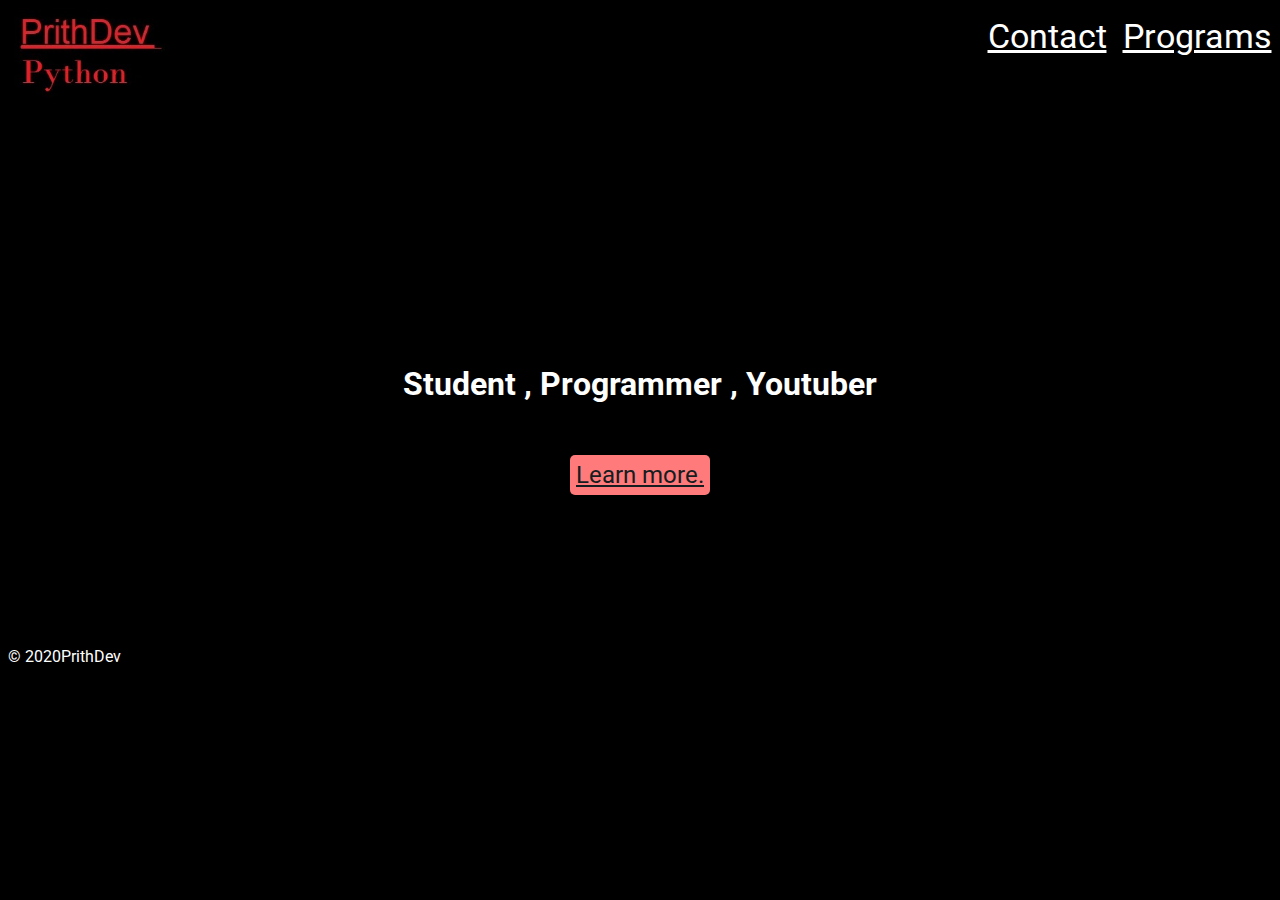
<file: index.html>
<!DOCTYPE html>
<html>
    <link rel="stylesheet" href="style1.css">
    <head>
         <link rel="preconnect" href="https://fonts.gstatic.com">
         <link href="https://fonts.googleapis.com/css2?family=Roboto:wght@500&display=swap" rel="stylesheet">
         <meta charset="UTF-8">
         <meta name="viewport" content="width=device-width, initial-scale=1.0">
        <meta http-equiv="X-UA-Compatible" content="ie=edge">
        <title>PrithDev</title>
    </head>
    <body>
        
        <Div class="menusec">
            <img src="2.jpg" class="menubar1" height="100" >
             <a class="menubar" href="Programs.html">Programs</a>
             <a class="menubar" href="contact.html">Contact</a>
            </nav>
            </section>
           
        </Div><br>
        <br>
        <br>
        <br>
        <br>
        <br>
        <br>
        <br>
        <br>
        <br>
        <br>
        <br>
      <div class="name">
     <center><h1 >Student , Programmer , Youtuber</h1>
     <a class="mybutton" href="middle.html" >Learn more.</a></center>
     </div>
    </body>
    <br>
    <br>
    <br>
    <br>
    <br>
    <br>
    <br>
    <br>
    <footer>&copy; 2020PrithDev</footer>
</html>
</file>
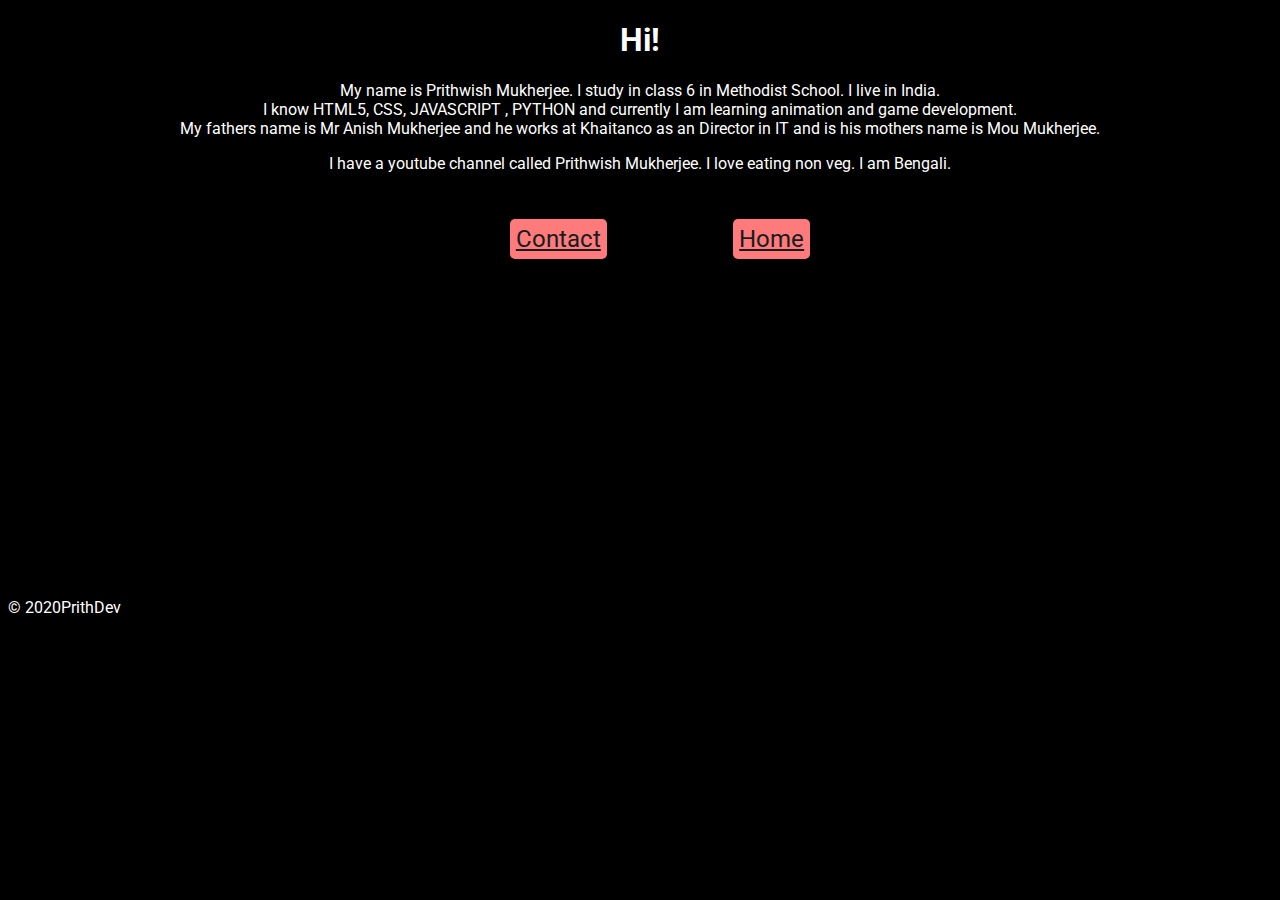
<file: middle.html>
<!DOCTYPE html>
<html>
    <link rel="stylesheet" href="style1.css">
    <head>
         <link rel="preconnect" href="https://fonts.gstatic.com">
        <link href="https://fonts.googleapis.com/css2?family=Roboto:wght@500&display=swap" rel="stylesheet">
        <title>PrithDev</title>
    </head>
    <body>
            <center><h1>Hi!</h1></center>
            
           <center>
                My name is Prithwish Mukherjee. I study in class 6 in Methodist School. I live in India.<br>
                I know  HTML5, CSS, JAVASCRIPT , PYTHON and currently I am learning animation and game development.<br>
                My fathers name is Mr Anish Mukherjee and he works at Khaitanco as an Director in IT and is his mothers name is Mou Mukherjee.</p>
                I have a youtube channel called Prithwish Mukherjee. I love eating non veg. I am Bengali.<br>
           </center>
           <center>
                <ul >
                <a class="mybutton" href="contact.html">Contact</a>
                <a class="mybutton" href="index.html">Home</a>
            </ul></center>
        </section>    
    </body>
     <br>
     <br>
     <br>
     <br>
     <br>
     <br>
     <br>
     <br>
     <br>
     <br>
     <br>
     <br>
     <br>
     <br>
     <br>
     <br>
     <br>
    <footer>&copy; 2020PrithDev</footer>
</html>
</file>
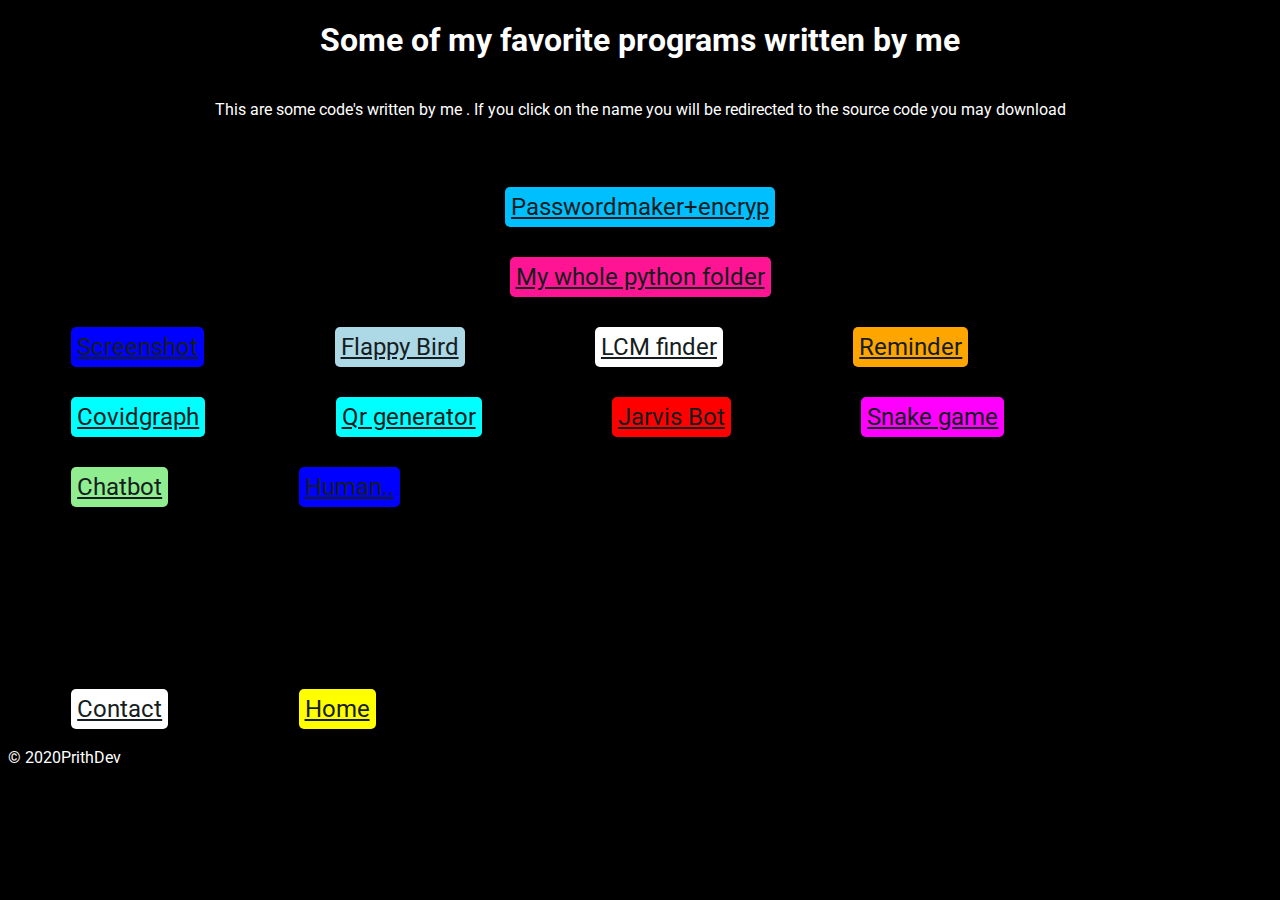
<file: Programs.html>
<!DOCTYPE html>
<html>
    <link rel="stylesheet" href="style1.css">
    <head>
         <link rel="preconnect" href="https://fonts.gstatic.com">
        <link href="https://fonts.googleapis.com/css2?family=Roboto:wght@500&display=swap" rel="stylesheet">
        <title>PrithDev</title>
    </head>
    <body>

        <center><h1>Some of my favorite programs written by me</h1><br></center>
        <center>This are some code's written by me . If you click on the name you will be redirected to the source code you may download<br>
        </center>
        <br>
        <br>
       <center><a  href="https://drive.google.com/file/d/1h4nzcFgVo8ZnAidcMs8A-cQoZpN93X0R/view?usp=sharing" class="mybuttony">Passwordmaker+encryp</a></center>      
     <center><a href="https://drive.google.com/drive/folders/1IRrNgn76iyeOofoTvEIxTz14iE_7cgX7?usp=sharing" class="mybuttonz">My whole python folder</a></center>
     <a href="https://drive.google.com/file/d/1DVzlMY01MmdqjuLqEoo4w0dNhPFs6-5s/view?usp=sharing" class="mybuttono">Screenshot</a>
     <a href="https://drive.google.com/file/d/1DKw3TNDRzIeKhzEpvHTJuvep-AQC8mkx/view?usp=sharing" class="mybuttona">Flappy Bird</a>
       <a href="https://drive.google.com/file/d/15iWKvuOCc7TuWGebTteDMkB2Ikq_6LJg/view?usp=sharing" class="mybuttonb">LCM finder</a>
       <a href="https://drive.google.com/file/d/1CaTGhagCM15yA1DA2LX_Ksydf6s8kdwm/view?usp=sharing" class="mybuttonc">Reminder</a>
       <a href="https://colab.research.google.com/drive/17c-4oMiW7MR7bmhWbONbscincTSGey-L?usp=sharing" class="mybuttond">Covidgraph</a>
       <a   href="https://drive.google.com/file/d/1h4nzcFgVo8ZnAidcMs8A-cQoZpN93X0R/view?usp=sharing" class="mybuttone"> Qr generator </a> 
       <a  href="https://drive.google.com/file/d/1sG1ISDm4XhPcg29YYiQ2bD7Y-bpciiW6/view?usp=sharing" class="mybuttonf">Jarvis Bot</a>
       <a href="https://drive.google.com/file/d/1DKw3TNDRzIeKhzEpvHTJuvep-AQC8mkx/view?usp=sharing" class="mybuttong">Snake game</a>
       <a href="https://drive.google.com/file/d/1QrE6gPRrvONbu9mHsTGIMt2vToFb-bYw/view?usp=sharing" class="mybuttonh">Chatbot</a>
       <a href="https://drive.google.com/drive/folders/1tl3fgj5e0Mh3vKp3x6wCcM9pEH8Zi9IM?usp=sharing" class="mybuttoni">Human..</a>
      <br>
      <br>
      <br>
      <br>
      <br>
      <br>
      <br>                 
      <br>
      <br>
    </body>
    <a class="mybutton5" href="contact.html">Contact</a>        
    <a class="mybutton6" href="index.html">Home</a>
    <br>
    <br>
    <footer>&copy; 2020PrithDev</footer>
</html>
</file>
<file: style1.css>
html {
    scroll-behavior: smooth;
}

body{
    
    font-family: 'Roboto', sans-serif;
    background: #000;
    color:white
    
}
.menubar{
    width: 150px;
    height: 35px;
    float: right;
    text-align: center;
    padding-top: 15px;
    color: white;
    size: 23px;
    }
.mybutton {
        font-family: 'Roboto';
        font-size: 24px;
        color: #151D21;
        background: #ff7a7a;
        display: inline-flex;
        padding: 6px;
        margin-top: 30px;
        margin-right: 5%;
        margin-left: 5%;
        border: none;
        border-radius: 5px;
    }
section{
    visibility: hidden;
}
.my{
    size: 2px;
}
.contact-form {
    margin: 35px auto 0px auto;
    width: 80%;
  }
  
  .contact-form label {
    font-size: 20px;
    display: inline-block;
    margin-bottom: 10px;
  }
  
  .contact-form input {
    padding: 12px 20px;
    outline: none;
    border: none;
    border-bottom: 2px solid #ccc;
    background: rgb(255, 255, 255);
    font-size: 18px;
    border-radius: 3px;
    margin-bottom: 20px;
    width: 100%;
  }
  
  .contact-form input:focus {
    border-bottom: 2px solid #1a883f;
  }
  
  .contact-form textarea {
    padding: 12px 20px;
    outline: none;
    border: none;
    border-bottom: 2px solid #ccc;
    background: rgb(255, 255, 255);
    font-size: 18px;
    border-radius: 3px;
    width: 100%;
    font-family: inter;
    font-weight: normal;
  }
  
  .contact-form textarea:focus {
    border-bottom: 2px solid #1a883f;
  }
  
  .contact-form button {
    font-size: 19px;
    width: 100%;
    margin-top: 25px;
    border: none;
    padding: 12px 20px;
    background-color: #22b352;
    color: #fff;
    border-radius: 3px;
    cursor: pointer;
    transition: 0.2s ease-in-out;
    border-bottom: 3px solid #1a883f;
  }
  
  .contact-form button:hover {
    background-color: #1a883f;
    border-bottom: 3px solid #22b352;
  }
  .topnav {
    list-style: none;
    font-family: 'Roboto Thin';
    color: aliceblue;
    margin: 50px 0 0 0;
    text-align: right;
  }
  a:hover{
       color: red;
  }
  .my{
    margin-top: 500px;
    height: 650px;
  }
  
.menubar{
  font-size: 34px;
  line-height: 26px
}
.menusec{
  font-size: 23;
  line-height: 26px
}
.mybuttono{
  font-family: 'Roboto';
  font-size: 24px;
  color: #151D21;
  background: blue;
  display: inline-flex;
  padding: 6px;
  margin-top: 30px;
  margin-right: 5%;
  margin-left: 5%;
  border: none;
  border-radius: 5px;
}
.mybuttona{
  font-family: 'Roboto';
  font-size: 24px;
  color: #151D21;
  background: lightblue;
  display: inline-flex;
  padding: 6px;
  margin-top: 30px;
  margin-right: 5%;
  margin-left: 5%;
  border: none;
  border-radius: 5px;
}
.mybuttonb{
  font-family: 'Roboto';
  font-size: 24px;
  color: #151D21;
  background: white;
  display: inline-flex;
  padding: 6px;
  margin-top: 30px;
  margin-right: 5%;
  margin-left: 5%;
  border: none;
  border-radius: 5px;
}
.mybuttonc{
  font-family: 'Roboto';
  font-size: 24px;
  color: #151D21;
  background: orange;
  display: inline-flex;
  padding: 6px;
  margin-top: 30px;
  margin-right: 5%;
  margin-left: 5%;
  border: none;
  border-radius: 5px;
}
.mybuttond{
  font-family: 'Roboto';
  font-size: 24px;
  color: #151D21;
  background: cyan;
  display: inline-flex;
  padding: 6px;
  margin-top: 30px;
  margin-right: 5%;
  margin-left: 5%;
  border: none;
  border-radius: 5px;
}
.mybuttone{
  font-family: 'Roboto';
  font-size: 24px;
  color: #151D21;
  background: aqua;
  display: inline-flex;
  padding: 6px;
  margin-top: 30px;
  margin-right: 5%;
  margin-left: 5%;
  border: none;
  border-radius: 5px;
}
.mybuttonf{
  font-family: 'Roboto';
  font-size: 24px;
  color: #151D21;
  background: red;
  display: inline-flex;
  padding: 6px;
  margin-top: 30px;
  margin-right: 5%;
  margin-left: 5%;
  border: none;
  border-radius: 5px;
}
.mybuttong{
  font-family: 'Roboto';
  font-size: 24px;
  color: #151D21;
  background: magenta;
  display: inline-flex;
  padding: 6px;
  margin-top: 30px;
  margin-right: 5%;
  margin-left: 5%;
  border: none;
  border-radius: 5px;
}
.mybuttonh{
  font-family: 'Roboto';
  font-size: 24px;
  color: #151D21;
  background: lightgreen;
  display: inline-flex;
  padding: 6px;
  margin-top: 30px;
  margin-right: 5%;
  margin-left: 5%;
  border: none;
  border-radius: 5px;
}
.mybuttoni{
  font-family: 'Roboto';
  font-size: 24px;
  color: #151D21;
  background: blue;
  display: inline-flex;
  padding: 6px;
  margin-top: 30px;
  margin-right: 5%;
  margin-left: 5%;
  border: none;
  border-radius: 5px;
}
.mybuttonz{
  font-family: 'Roboto';
  font-size: 24px;
  color: #151D21;
  background: deeppink;
  display: inline-flex;
  padding: 6px;
  margin-top: 30px;
  margin-right: 5%;
  margin-left: 5%;
  border: none;
  border-radius: 5px;
}
.mybuttony{
  font-family: 'Roboto';
  font-size: 24px;
  color: #151D21;
  background: deepskyblue;
  display: inline-flex;
  padding: 6px;
  margin-top: 30px;
  margin-right: 5%;
  margin-left: 5%;
  border: none;
  border-radius: 5px;
}
.mybutton5
{
  font-family: 'Roboto';
  font-size: 24px;
  color: #151D21;
  background: white;
  display: inline-flex;
  padding: 6px;
  margin-top: 30px;
  margin-right: 5%;
  margin-left: 5%;
  border: none;
  border-radius: 5px;
}
.mybutton6{
  font-family: 'Roboto';
  font-size: 24px;
  color: #151D21;
  background: yellow;
  display: inline-flex;
  padding: 6px;
  margin-top: 30px;
  margin-right: 5%;
  margin-left: 5%;
  border: none;
  border-radius: 5px;
}
</file>
